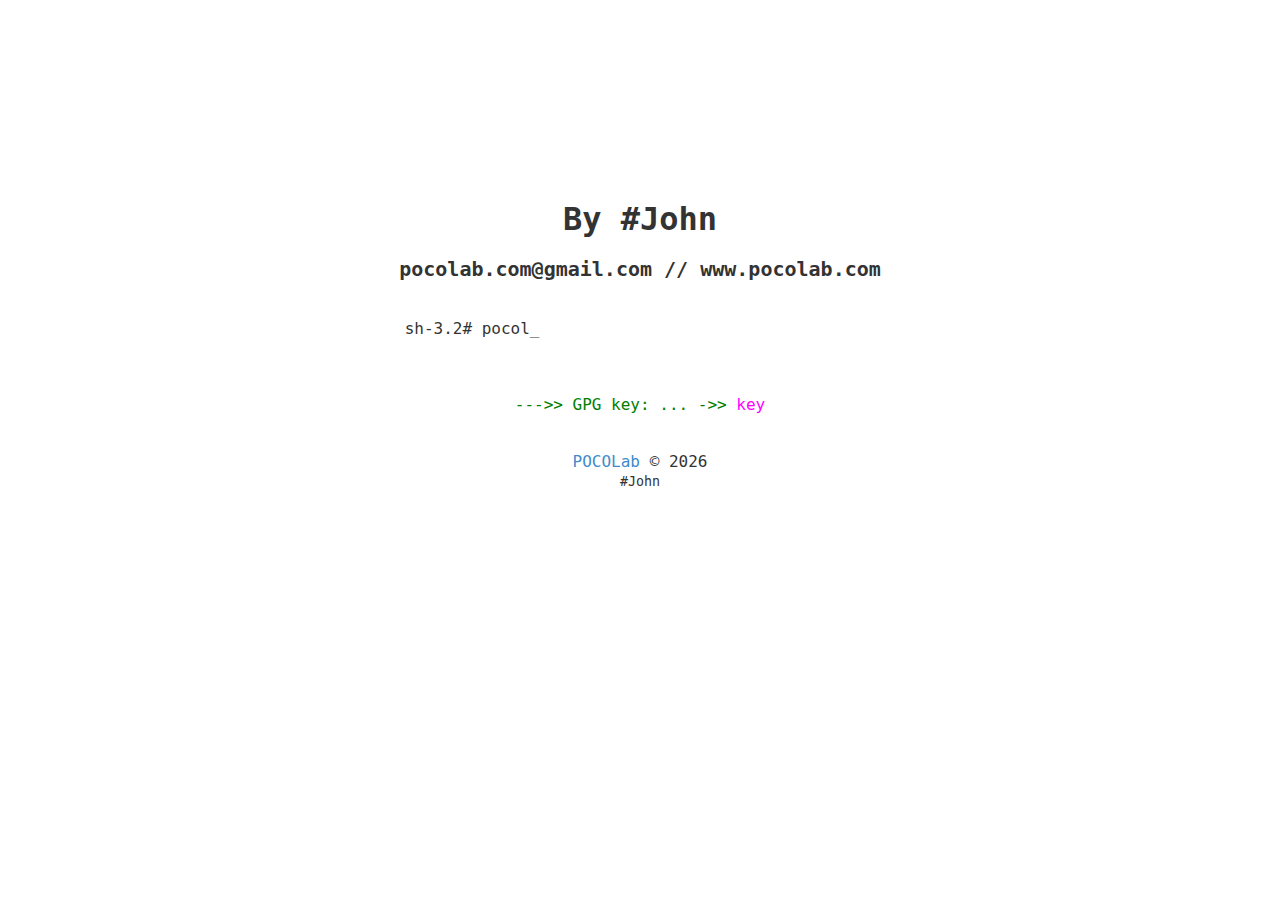
<file: index.html>
<!DOCTYPE html PUBLIC "-//W3C//DTD XHTML 1.0 Strict//EN" "http://www.w3.org/TR/xhtml1/DTD/xhtml1-strict.dtd">

<html xmlns="http://www.w3.org/1999/xhtml">

  <meta http-equiv="Content-Type" content="text/html;charset=utf-8" />
  <head>
    <link rel="stylesheet" type="text/css" href="index/index.css" />
  </head>
  <body>
    <div class="block info">
      
    </div>

    <div class="block">
      <h1>By #John</h1>
      <br />
    </div>

    <div class="block">
      <h3><span style="font-size: 20px;">pocolab.com@gmail.com // www.pocolab.com</span></h3>
      <br />
      <br />
    </div>

    <div class="block">
      <form name="f" style="text-align: center">
	<input name="ft" type="text" value="" size="48" readonly="readonly" />  
      </form>
      <br />
      <br />
      <br />
    </div>


    <div class="block">
      <span style="color:green">---&gt;&gt; GPG key: ... -&gt;&gt; </span>
      <a href="keys/key.txt" style="color:magenta;">key</a>
      <br />
      <br />
      <br />
    </div>



    <footer>
      <div class="block">
	<a href="#">POCOLab</a> &#169; <span id="year"></span><br><small>#John</small>	
	</div>
      </footer>

      <script src="index/index.js"></script>
    </body>
  </html>
</file>
<file: index/index.css>
* {
    margin: 0;
    padding: 0;
    -webkit-touch-callout: none;
    -webkit-user-select: none;
    -khtml-user-select: none;
    -moz-user-select: none;
    -ms-user-select: none;
    user-select: none;
}

body, input {
    font-family: monospace;
    font-size: 16px;
    color: #333;
    background-color: #fff;
}

.block
{
    text-align: center;
}

.info
{
    padding-top: 200px;
}	

.si{
    position:relative
}

[name="ft"]{
    border: none;
}

a {
    color: #428bca;
    text-decoration: none;
}

a:hover, a:focus {
	     color: #2a6496;
	     text-decoration: underline;
	     pointer:cursor;
	 }
</file>
